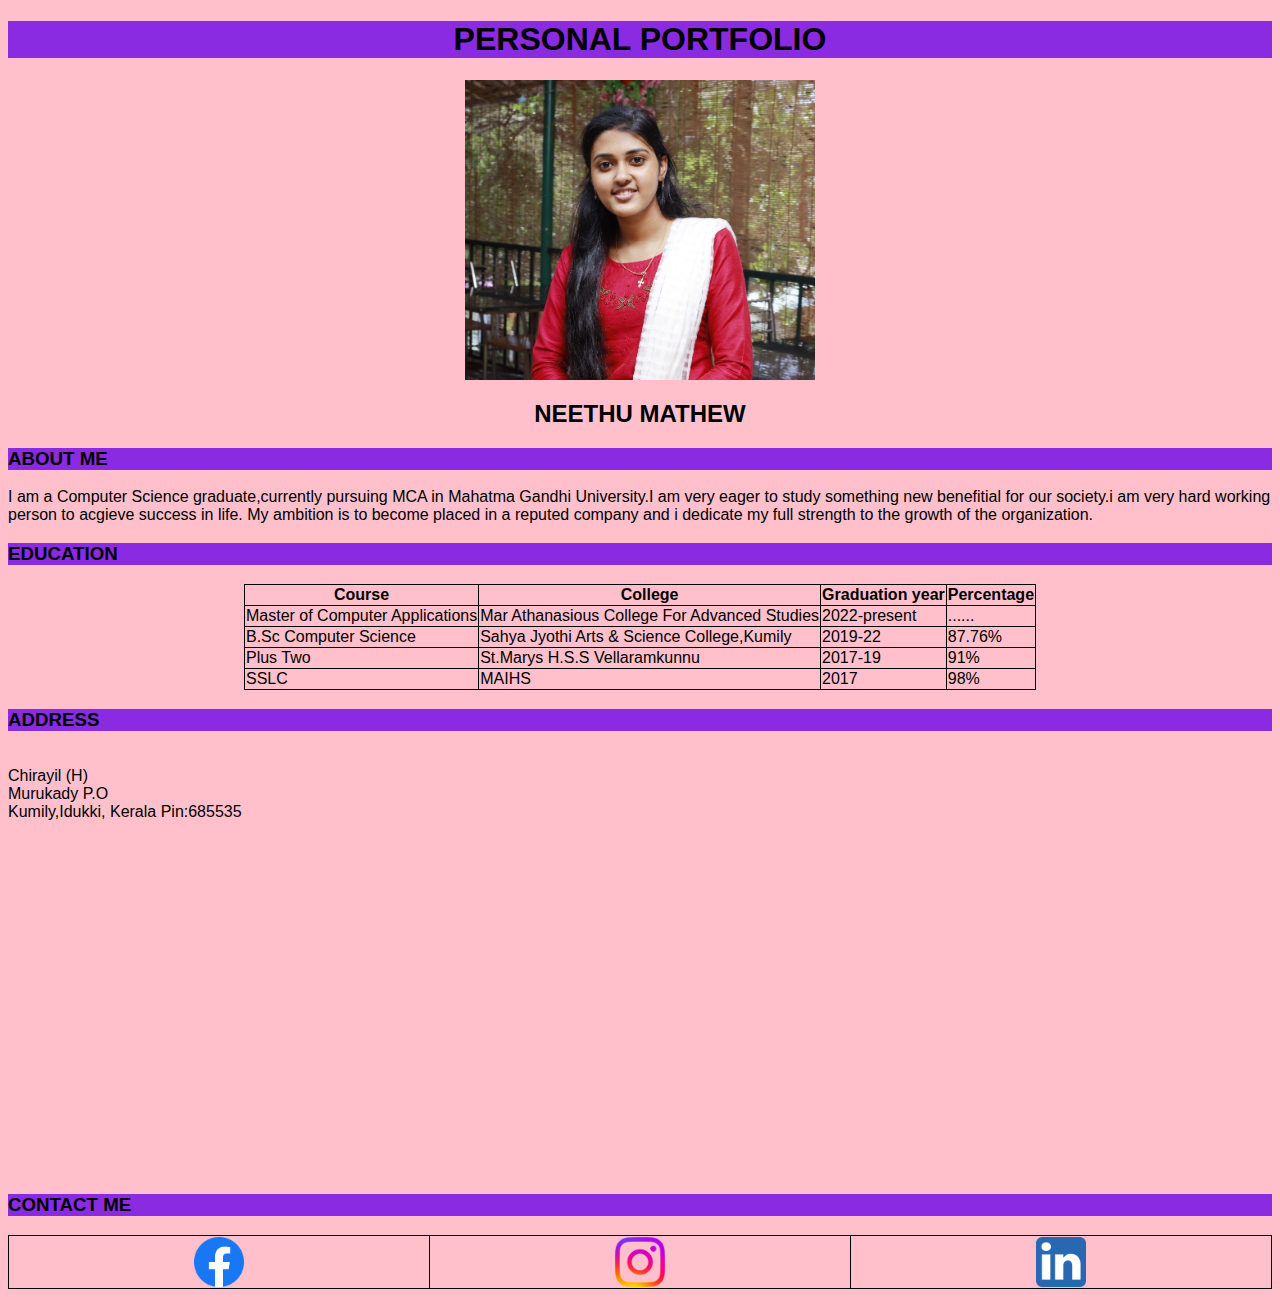
<file: index.html>
<!DOCTYPE html>
<html lang="en">
<head>
    <link rel="stylesheet" href="style1.css">
    <link rel="stylesheet" href= 
    "https://fonts.googleapis.com/icon?family=Material+Icons" />  
      
    <meta charset="UTF-8">
    <meta name="viewport" content="width=device-width, initial-scale=1.0">
    <title>Document</title>
</head>
<body>
    
    <h1> PERSONAL PORTFOLIO</h1>
    <img src="n.jpg" height="300" width="350">

    <h2>NEETHU MATHEW</h2>
    <div class="about">
     <h3>ABOUT ME</h3>
    <p center>I am a Computer Science graduate,currently pursuing MCA in Mahatma Gandhi University.I am very eager to study something new benefitial for our society.i am very hard working person to acgieve success in life.
    My ambition is to become placed in a reputed company and i dedicate my full strength to the growth of the organization.
    </div>
   
       <H3>EDUCATION</H3> 
    <table class="center">
        <tr>
            <th>Course</th>
            <th>College</th>
            <th>Graduation year</th>
            <th>Percentage</th>
        </tr>
        <tr>
            <td>
                Master of Computer Applications 
            </td>
            <td>Mar Athanasious College For Advanced Studies</td>
            <td>2022-present</td>
            <td>......</td>
        </tr>
        <tr>
            <td>B.Sc Computer Science</td>
            <td>Sahya Jyothi Arts & Science College,Kumily</td>
            <td>2019-22</td>
            <td>87.76%</td>
        </tr>
        <tr>
            <td>Plus Two</td>
            <td>St.Marys H.S.S Vellaramkunnu</td>
            <td>2017-19</td>
            <td>91%</td>

        </tr>
        <tr>
            <td>SSLC</td>
            <td>MAIHS</td>
            <TD>2017</TD>
            <td>98%</td>
        </tr>
    </table>
    <h3>ADDRESS</h3>
    <br>
    Chirayil (H)
    <br>
    Murukady P.O 
    <br>
    Kumily,Idukki,
    Kerala 
    Pin:685535
    <br>
    
    <iframe src="https://www.google.com/maps/embed?pb=!1m18!1m12!1m3!1d31471.26134379259!2d77.14353614056573!3d9.603218655450965!2m3!1f0!2f0!3f0!3m2!1i1024!2i768!4f13.1!3m3!1m2!1s0x3b0655064b2a8e95%3A0x8a582ac652e9fce4!2sKumily%2C%20Kerala!5e0!3m2!1sen!2sin!4v1699929512740!5m2!1sen!2sin" width="400" height="350" style="border:0;" allowfullscreen="" loading="lazy" referrerpolicy="no-referrer-when-downgrade"></iframe>
    
        <h3>CONTACT  ME</h3>
        
        <table width="100%">

            <th><a href="https://www.facebook.com/neethu.mathew.90260"><img class="s" src="fb.png"></img></a> </th>         
             <th> <a href="https://instagram.com/neethus_27?igshid-cW56bm1hYTk4dH14"><img class="s" src="insta.png"></img></a></th>
            <th> <a href="https://www.linkedin.com/in/neethu-mathew-821795264?utm_source=share&utm_campaign=share_via&utm_content=profilez7utm_medium=android_app"><img class="s" src="link.png"></img></a></th>
        </table>
    
 </body>
</html>
</file>
<file: style1.css>
body{
    font-family: Arial, Helvetica, sans-serif;
    background-color:pink;
}


h1{
    text-align: center;
    background-position: 0cqb;
    text-decoration-color: brown;
    background-color:blueviolet;   
}
.about{
    
    
    align-content: right;

    -ms-text-combine-horizontal: all;
   /* border: 5px solid #73AD21;*//
  
  
   
}
h2{
    text-align: center;
}
.topnav{
    background-color: yellow;
    overflow: hidden;
    display: flexbox;
}
h3{
    text-align: left;
    background-color: blueviolet;
}
img{
    align-items: center;
    display: block;
    margin-left: auto;
    margin-right: auto;
}
table,th,td{
    border: 1px solid black;
    border-collapse: collapse;
    border-radius: 50px;
}

.s{
    height: 50px;
    width:30;
    
}
.center{
    margin-left: auto;
    margin-right: auto;
}
</file>
